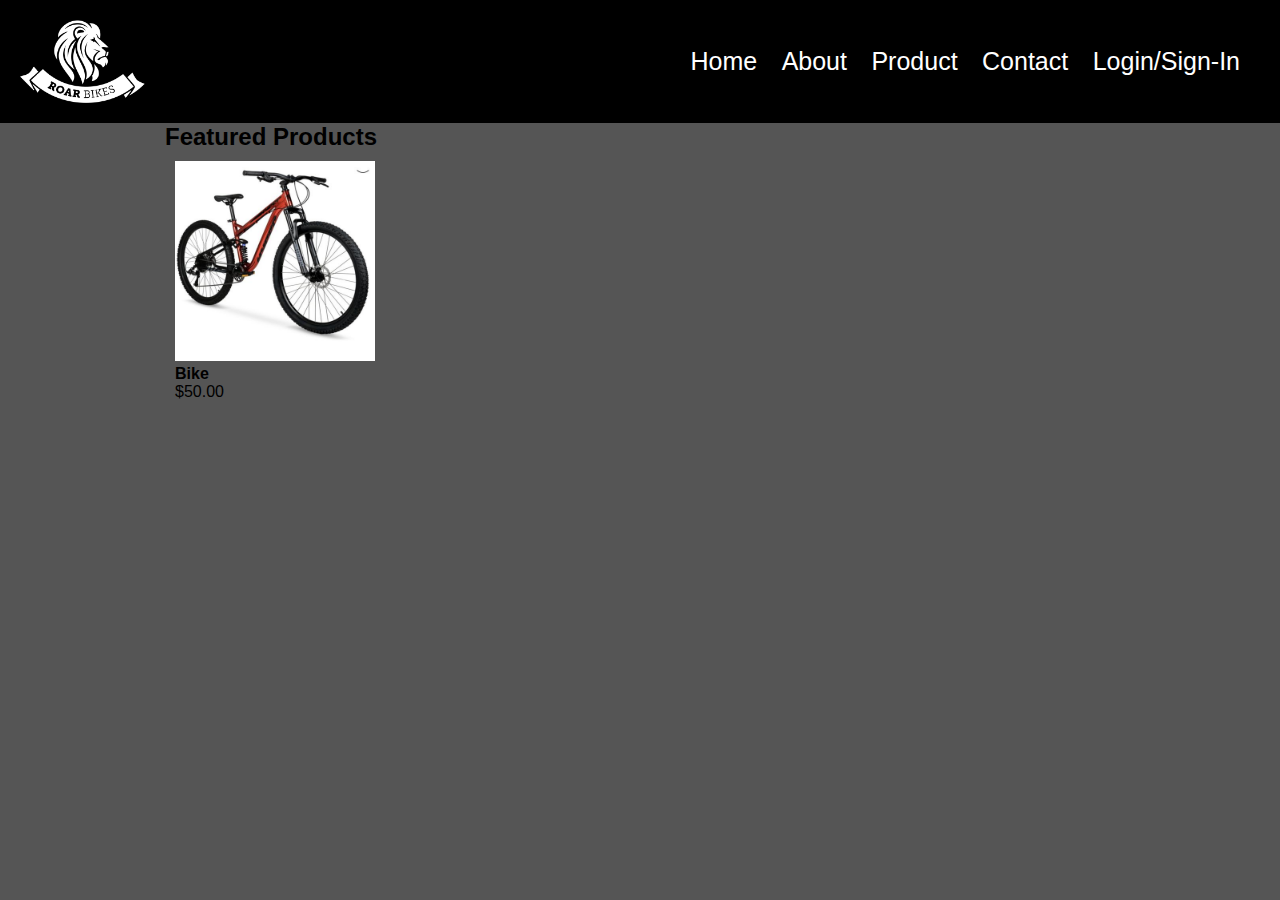
<file: product.html>
<!DOCTYPE html>
<html lang="en">
<head>
    <meta charset="UTF-8">
    <meta name="viewport" content="width=device-width, initial-scale=1.0">
    <link rel="stylesheet" href="product.css">
    <title>Document</title>
</head>
<body>
        <div class="navbar">
                <img src="image/Logo.png" width="125px" alt="">
            <nav>
                <ul>
                    <li><a href="index.html">Home</a></li>
                    <li><a href="about.html">About</a></li>
                    <li><a href="product.html">Product</a></li>
                    <li><a href="contact.html">Contact</a></li>
                    <li><a href="">Login/Sign-In</a></li>
                </ul>
            </nav>
        </div>
        <!-- Products -->
      <div class="product">
        <h2>Featured Products</h2>
        <div class="col">
          <img src="image/1.jpg" alt="">
          <h4>Bike</h4>
          <p>$50.00</p>
        </div>
      </div>
        <!-- <div class="card">
            <img src="image/1.jpg" alt="Denim Jeans" style="width:40%">
            <h1>Tailored Jeans</h1>
            <p class="price">$19.99</p>
            <p>Some text about the jeans. Super slim and comfy lorem ipsum lorem jeansum. Lorem jeamsun denim lorem jeansum.</p>
            <p><button>Add to Cart</button></p>
          </div>

          <div class="card">
            <img src="image/2.jpg" alt="Denim Jeans" style="width:40%">
            <h1>Tailored Jeans</h1>
            <p class="price">$19.99</p>
            <p>Some text about the jeans. Super slim and comfy lorem ipsum lorem jeansum. Lorem jeamsun denim lorem jeansum.</p>
            <p><button>Add to Cart</button></p>
          </div>

          <div class="card">
            <img src="image/3.jpeg" alt="Denim Jeans" style="width:40%">
            <h1>Tailored Jeans</h1>
            <p class="price">$19.99</p>
            <p>Some text about the jeans. Super slim and comfy lorem ipsum lorem jeansum. Lorem jeamsun denim lorem jeansum.</p>
            <p><button>Add to Cart</button></p>
          </div>

          <div class="card">
            <img src="image/4.jpeg" alt="Denim Jeans" style="width:40%">
            <h1>Tailored Jeans</h1>
            <p class="price">$19.99</p>
            <p>Some text about the jeans. Super slim and comfy lorem ipsum lorem jeansum. Lorem jeamsun denim lorem jeansum.</p>
            <p><button>Add to Cart</button></p>
          </div>

          <div class="card">
            <img src="image/5.jpeg" alt="Denim Jeans" style="width:40%">
            <h1>Tailored Jeans</h1>
            <p class="price">$19.99</p>
            <p>Some text about the jeans. Super slim and comfy lorem ipsum lorem jeansum. Lorem jeamsun denim lorem jeansum.</p>
            <p><button>Add to Cart</button></p>
          </div>

          <div class="card">
            <img src="image/6.jpeg" alt="Denim Jeans" style="width:40%">
            <h1>Tailored Jeans</h1>
            <p class="price">$19.99</p>
            <p>Some text about the jeans. Super slim and comfy lorem ipsum lorem jeansum. Lorem jeamsun denim lorem jeansum.</p>
            <p><button>Add to Cart</button></p>
          </div>

          <div class="card">
            <img src="image/7.jpeg" alt="Denim Jeans" style="width:40%">
            <h1>Tailored Jeans</h1>
            <p class="price">$19.99</p>
            <p>Some text about the jeans. Super slim and comfy lorem ipsum lorem jeansum. Lorem jeamsun denim lorem jeansum.</p>
            <p><button>Add to Cart</button></p>
          </div> -->
    </div>
    
</body>
</html>
</file>
<file: product.css>
*{
    margin: 0;
    padding: 0;
    border: 0;
    box-sizing: border-box;

    font-family: 'Franklin Gothic Medium', 'Arial Narrow', Arial, sans-serif;
}
body{
  background-color: #555;
}
.navbar{
    display: flex;
    align-items: center;
    padding: 20px;
    background-color: #000;
}
nav{
    flex: 1;
    text-align: right;
}
nav ul{
    display: inline-block;
    list-style-type: none;
}
nav ul li{
    display: inline-block;
    margin-right: 20px;
    
}
nav ul li a:hover{
    background-color: #555;
    border-radius: 2px;
    border: 5px solid transparent;
}
a{
    text-decoration: none;
    color: #fff;
    font-size: 25px;
}

.product{
  max-width: 1000px;
  margin: auto;
  padding-left: 25px;
  padding-right: 25px;
}
.col{
  flex-basis: 25%;
  padding: 10px;
  min-width: 50px;
}
.col img{
  width: 200px;
}

/* .card {
    box-shadow: 0 4px 8px 0 rgba(0, 0, 0, 0.2);
    margin: 0 9px 0  0;
    margin-inline: 15px;
    max-width: 300px;
    margin: auto;
    text-align: center;
    font-family: arial;
    display: inline-block;
    padding-left: 10px;
    padding-right: 10px;
    transition: transform 0.5s;
  }
  .card:hover{
    transform: translateY(-5px);
  }
  
  .price {
    color: grey;
    font-size: 22px;
  }
  
  .card button {
    border: none;
    outline: 0;
    padding: 12px;
    color: white;
    background-color: #000;
    text-align: center;
    cursor: pointer;
    width: 100%;
    font-size: 18px;
  }
  
  .card button:hover {
    opacity: 0.7;
  } */
</file>
